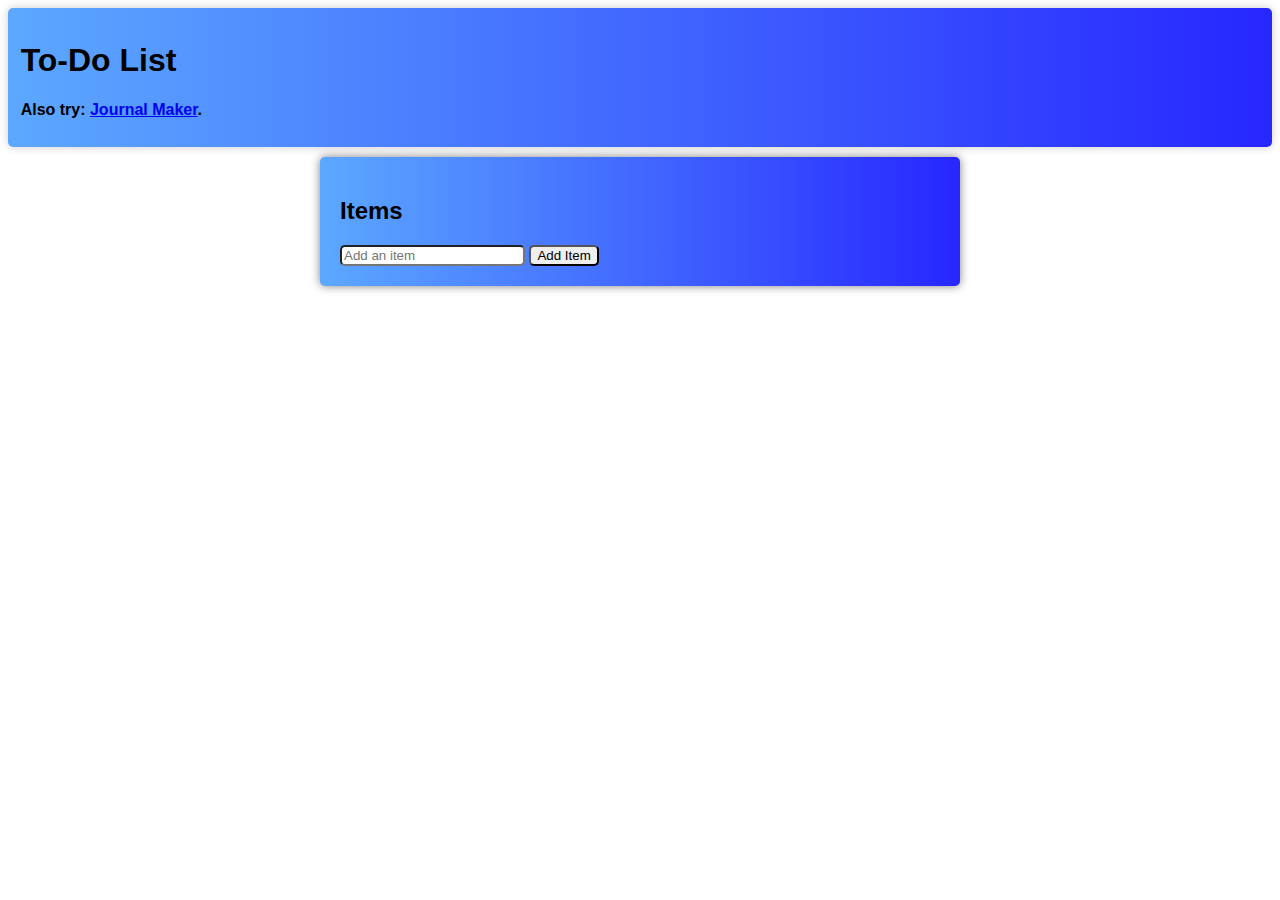
<file: index.html>
<!DOCTYPE html>
<html lang="en">
<head>
    <meta charset="UTF-8">
    <meta name="viewport" content="width=device-width, initial-scale=1.0">
    <title>To-do List</title>
    <link rel="stylesheet" href="style.css">
</head>

<body>
    <div class="title">
        <h1 id="title">To-Do List</h1>
        <p>
            Also try:
        <a href="next.html">Journal Maker</a>.
        </p>
    </div>
    <div class="container">
        <h2>Items</h2>
        <div id="items"></div>
        <input id="itemInput" type="text" placeholder="Add an item"/>
        <button class="button" onclick="addItem()">Add Item</button>
    </div>
    <script src="index.js"></script>
</body>

</html>
</file>
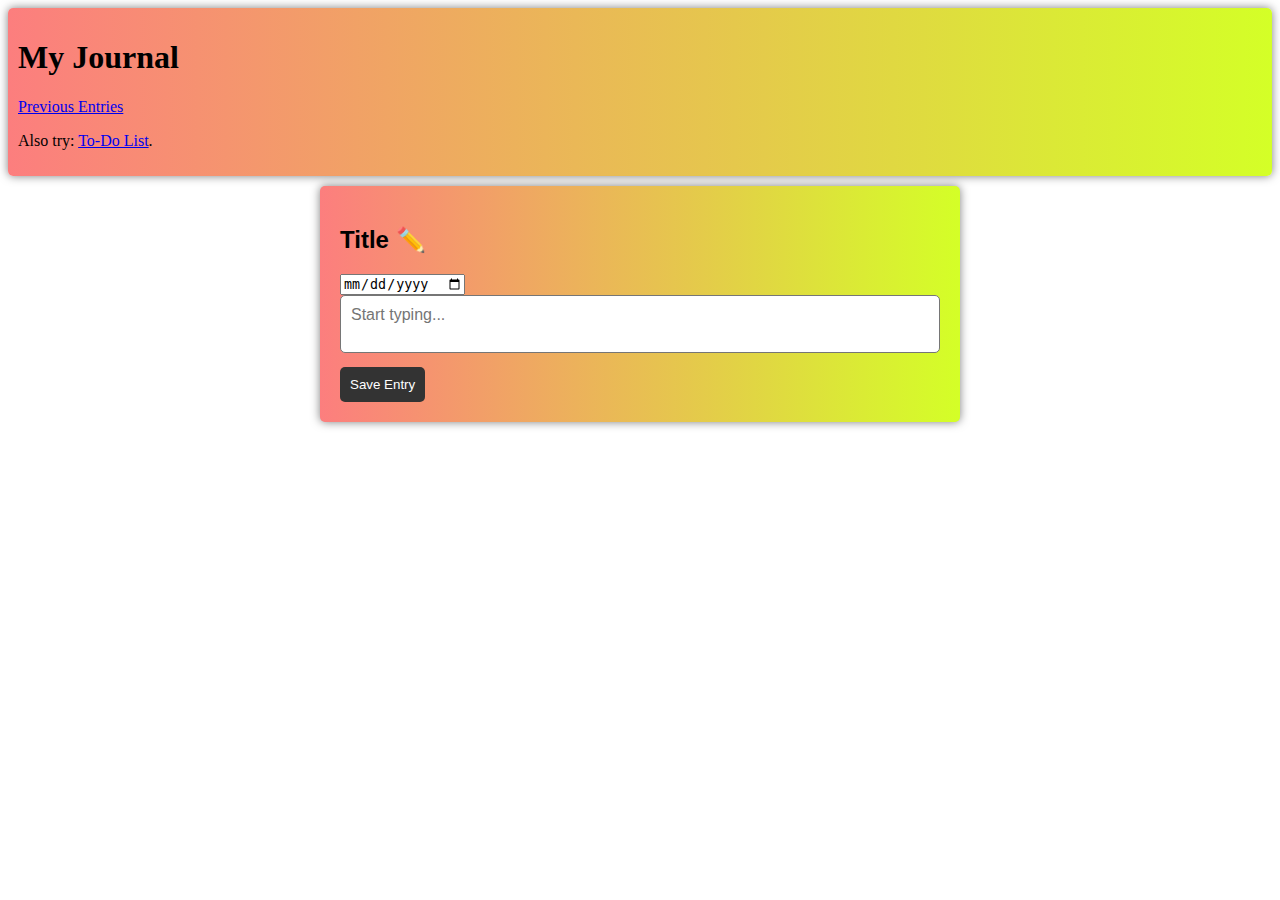
<file: next.html>
<!DOCTYPE html>
<html lang="en">
<head>
  <meta charset="UTF-8" />
  <meta name="viewport" content="width=device-width, initial-scale=1.0"/>
  <title>Journal Maker</title>
  <link rel="stylesheet" href="next.css" />
  <style>
    textarea {
      width: 100%;
      min-height: 50px;
      padding: 10px;
      font-size: 16px;
      resize: none;
      overflow: hidden;
      box-sizing: border-box;
      border-radius: 5px;
      font-family: Arial, Helvetica, sans-serif;
    }

    .button {
      margin-top: 10px;
      padding: 10px;
      background-color: #333;
      color: white;
      border: none;
      border-radius: 5px;
      cursor: pointer;
    }
  </style>
</head>

<body>
  <div class="title">
    <h1 contenteditable="true" id="title">My Journal</h1>
    <p><a href="previous.html">Previous Entries</a></p>
    <p>Also try: <a href="index.html">To-Do List</a>.</p>
  </div>

  <div class="container">
    <h2 contenteditable="true" id="entryTitle">Title ✏️</h2>
    <input id="date" type="date" />
    <textarea id="autoExpand" placeholder="Start typing..."></textarea>
    <button class="button" onclick="saveEntry()">Save Entry</button>
  </div>

  <script>
    const storageKey = "journalEntries";
    let items = [];

    function saveItem(entry) {
      items.push(entry);
      localStorage.setItem(storageKey, JSON.stringify(items));
    }

    function loadItems() {
      const saved = localStorage.getItem(storageKey);
      if (saved) {
        items = JSON.parse(saved);
      }
    }

    function saveEntry() {
      const title = document.getElementById("entryTitle").innerText.trim() || "Untitled";
      const date = document.getElementById("date").value || new Date().toISOString().split("T")[0];
      const content = document.getElementById("autoExpand").value.trim();

      if (content === "") {
        alert("Please write something before saving.");
        return;
      }

      saveItem({ title, date, content });
      alert("Entry saved!");
    }

    window.onload = () => {
      loadItems();

      const textarea = document.getElementById("autoExpand");
      textarea.addEventListener("input", () => {
        textarea.style.height = "auto";
        textarea.style.height = textarea.scrollHeight + "px";
      });
    };
  </script>
</body>
</html>
</file>
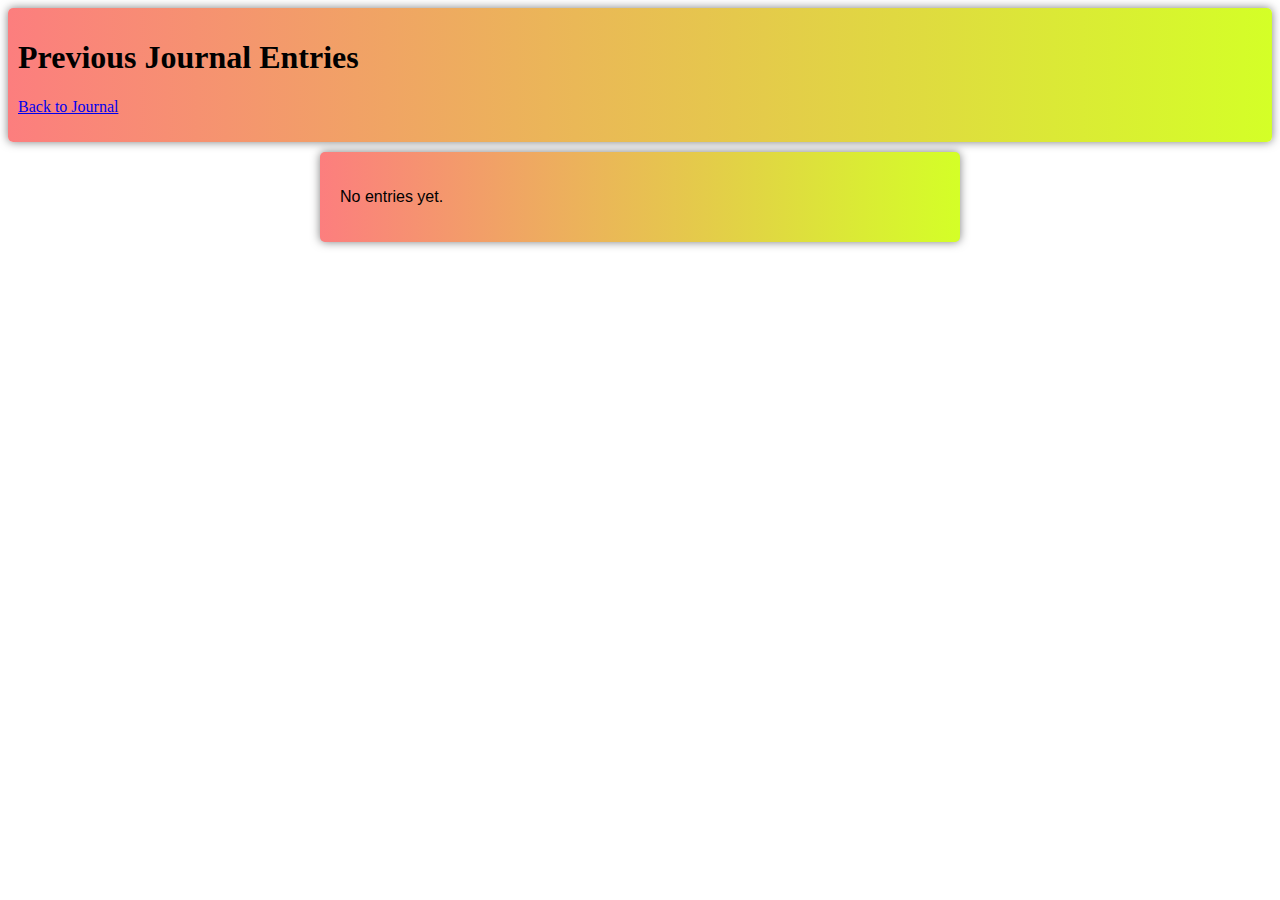
<file: previous.html>
<!DOCTYPE html>
<html lang="en">
<head>
  <meta charset="UTF-8">
  <title>Previous Entries</title>
  <link rel="stylesheet" href="next.css">
  <style>
    /* Add some specific styles for the entry container in previous.html */
    .entry-container {
      background-color: white;
      box-shadow: 0 0 10px rgba(0, 0, 0, 0.2);
      padding: 15px;
      margin-bottom: 15px;
      border-radius: 5px;
    }
    .entry-container h3 {
      margin-top: 0;
      color: #333;
    }
    .entry-container p {
      margin-bottom: 5px;
    }
    .entry-container .delete-button {
      background-color: #dc3545;
      color: white;
      border: none;
      padding: 8px 12px;
      border-radius: 4px;
      cursor: pointer;
      margin-top: 10px;
    }
    .entry-container .delete-button:hover {
      background-color: #c82333;
    }
  </style>
</head>
<body>
  <div class="title">
    <h1>Previous Journal Entries</h1>
    <p><a href="next.html">Back to Journal</a></p>
  </div>

  <div class="container" id="entries">
    <p>No entries yet.</p> </div>

  <script src="previous.js"></script>
</body>
</html>
</file>
<file: style.css>
.title{
  background-image: linear-gradient(to right, rgb(92, 168, 255), rgb(39, 39, 255));
  font-family: Arial, Helvetica, sans-serif;
  align-items: top;
  box-shadow: 0 0 10px rgba(0, 0, 0, 0.2);;
  padding: 1%;
  margin-top: 1px;
  border-radius: 5px;
}
.container{
  font-family: Arial, Helvetica, sans-serif;
  background-color: white;
  box-shadow: 0 0 10px rgba(0, 0, 0, 0.5);
  padding: 20px;
  max-width: 600px;
  margin: 0 auto;
  border-radius: 5px;
  margin-top: 10px;
    background-image: linear-gradient(to right, rgb(92, 168, 255), rgb(39, 39, 255));
}
.button{
  border-radius: 5px;
}
input{
  border-radius: 5px;
}
p{
  border-radius: 5px;
  font-weight: 700;
}
</file>
<file: next.css>
.container{
  font-family: Arial, Helvetica, sans-serif;
  background-color: white;
  box-shadow: 0 0 10px rgba(0, 0, 0, 0.5);
  padding: 20px;
  max-width: 600px;
  margin: 0 auto;
  border-radius: 5px;
  margin-top: 10px;
    background-image: linear-gradient(to right, rgb(252, 126, 126), rgb(212, 255, 39));
}
.title{
    border-radius: 5px;
    padding: 10px;
    background-image: linear-gradient(to right, rgb(252, 126, 126), rgb(212, 255, 39));
    box-shadow: 0 0 10px rgba(0, 0, 0, 0.5);
}
</file>
